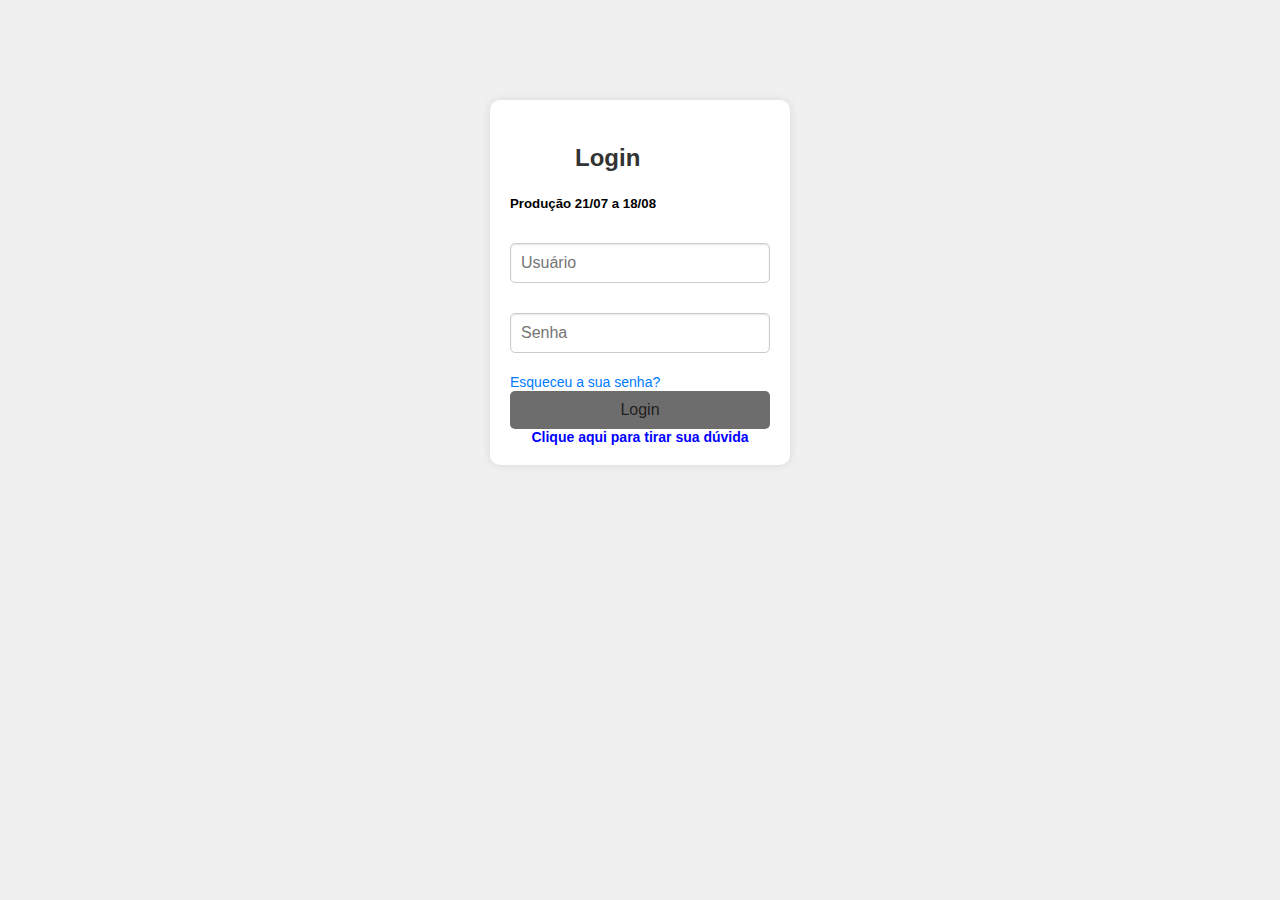
<file: red.html>
<!DOCTYPE html>
<html lang="pt-br">
<head>
    <meta charset="UTF-8">
    <meta http-equiv="X-UA-Compatible" content="IE=edge">
    <meta name="viewport" content="width=device-width, initial-scale=1.0">
    <title>Prod10</title>
    <style>
        * {
            box-sizing: border-box;
        }

        body {
            margin: 0;
            padding: 0;
            font-family: Arial, sans-serif;
            background-color: #f0f0f0;
        }

        form {
            width: 300px;
            margin: 100px auto;
            background-color: #fff;
            padding: 20px;
            border-radius: 10px;
            box-shadow: 0 0 10px rgba(0, 0, 0, 0.1);
        }

        h3 {
            margin-top: 20;
            font-size: 24px;
            color: #333;
            margin-left: 25%;
            
        }

        input[type="text"],
        input[type="password"] {
            width: 100%;
            padding: 10px;
            margin-top: 10px;
            margin-bottom: 20px;
            border: 1px solid #ccc;
            border-radius: 5px;
            box-shadow: inset 0 1px 2px rgba(0, 0, 0, 0.1);
            font-size: 16px;
        }

        input[type="submit"] {
            width: 100%;
            padding: 10px;
            background-color: #6d6d6d;
            color: #000000bb;
            border: none;
            border-radius: 5px;
            cursor: pointer;
            font-size: 16px;
            transition: background-color 0.5s;
        }

        input[type="submit"]:hover {
            background-color: rgb(219, 220, 228);
        }

        .forgot-password-btn {
            color: #007bff;
            text-decoration: none;
            font-size: 14px;
        }
        .forms {
            display: block;
            text-align: center;
            color: #0000ff;
            text-decoration: none;
            font-size: 14px;
            font-weight: bold;
        }

        .forgot-password-btn:hover {
            text-decoration: underline;
        }


    </style>
</head>
<body>

    <form>
        
        <h3>Login</h3>
      
        <h5>Produção 21/07 a 18/08</h5>
        <input type="text" placeholder="Usuário" id="login">
        <input type="password" placeholder="Senha" id="senha">

        <a href="https://wa.me/31990809638/?text=Esqueci%20a%20minha%20senha.%20Por%20favor,%20envie%20instruções%20para%20recuperá-la. " class="forgot-password-btn">Esqueceu a sua senha?</a>
     

        <input type="submit" value="Login" onclick="logar(); return false;">
        <a href="https://forms.gle/6LdzZtvFDSFnRtFp9" class="forms">Clique aqui para tirar sua dúvida</a>
        


    </form>

    <script>
        var funcionarios = {
            "10724545808": "https://sheet.zohopublic.com/sheet/publishedrange/8d0da2ef261ec7f6b8305fa440bccf79cb151f704698302d55b13b06281231ea?type=grid", //0.1
            "00763892785": "https://sheet.zohopublic.com/sheet/publishedrange/6b4e62685f2d1b1d06cd29365cef40e8dfdec70c81fe65bf6851a058162cfeb9?type=grid", //0.2
            "04715367688": "https://sheet.zohopublic.com/sheet/publishedrange/ef6c028488090be7752c05a1350befe3a1e968e144411dcfe7c290e0030d9d21?type=grid", //0.3
            "89262557604": "https://sheet.zohopublic.com/sheet/publishedrange/aefb98c17937ec59ccd0d36fade914974abd91af2cf7c454a1872636cdd891c0?type=grid", //0.4
            "83491635691": "https://sheet.zohopublic.com/sheet/publishedrange/5406bae4e660e03f691c20a30170850bf63f698e4f6a70f7876059bd8c80a9a4?type=grid", //0.5
            "87931494687": "https://sheet.zohopublic.com/sheet/publishedrange/bf1dbea755a2243f18cc1a6a1be65de700b819f9f4d1fc4e6f8b1cf612988abd?type=grid", //0.6
            "71095652206": "https://sheet.zohopublic.com/sheet/publishedrange/334d9cae763d03dc6cd10cca176c779d2dd7daeb2217622a38a65ade49e40c41?type=grid", //0.7
            "06134425630": "https://sheet.zohopublic.com/sheet/publishedrange/24eec72c48771f9eb5265290df007ed0885fbb6c0cf7264ad3e93961ae0ec58a?type=grid", //0.8
            "05854907674": "https://sheet.zohopublic.com/sheet/publishedrange/797476e059fed27832ddfa79c03185a5b4c6f8882f62e2b9d4735664a99312e5?type=grid", //0.9
            "05095055627": "https://sheet.zohopublic.com/sheet/publishedrange/7784f7ceb7c6664b7644095c5539806ed9e1976a64e6cd113be292e232e1c8b4?type=grid", //0.10
            "14045578650": "https://sheet.zohopublic.com/sheet/publishedrange/6f52fc4158ceeb5c7a4803407e79c7be6c1d579831e1639dff87cfd50359b98c?type=grid", //0.11
            "18388751824": "https://sheet.zohopublic.com/sheet/publishedrange/91f9fb0a02fac8436bb6d60f030264beb36e1eb86a6bdc08d922541ffd9e0964?type=grid", //0.12
            "09827042670": "https://sheet.zohopublic.com/sheet/publishedrange/b1f6dd1b13390d55291dda415da49e8b3ece2becd08d3003eb735619f1fbf17a?type=grid", //0.13
            "84533560172": "https://sheet.zohopublic.com/sheet/publishedrange/fb33f088a8da01388b97419da5aee297a66c8c55f303a470ec7805f813ee1271?type=grid", //0.14
            "02285111606": "https://sheet.zohopublic.com/sheet/publishedrange/fb76d426636a974a6924966210e651128c3e8dd45c05fcc7760ba45ff6c26585?type=grid", //0.15
            "3624128639": "https://sheet.zohopublic.com/sheet/publishedrange/705453618f3b3eddd6ccb1525aff7913448646cad90e9cd588016d0fd2f5518e?type=grid", //0.16
            "11038817609": "https://sheet.zohopublic.com/sheet/publishedrange/cd1646334feedb7d1b02889cc88d3a398b1deb2a2834e404149b8b9e69d1a0f0?type=grid", //0.17
            "05095170647": "https://sheet.zohopublic.com/sheet/publishedrange/0a0d1be0cd363cafc53733db0724e9a2936acf7ce2adfd655f171b885350e21e?type=grid", //0.18
            "12792042656": "https://sheet.zohopublic.com/sheet/publishedrange/91062489209347d7fc6455f33739cdecb1ae795bb6140b5a3009979f0d8fcc93?type=grid", //0.19
            "04489672608": "https://sheet.zohopublic.com/sheet/publishedrange/c1cf6d08205a25ee0f43444aecdcba1d2253ce3423dea185a3d6b1d9e959021c?type=grid", //0.20
            "10551256630": "https://sheet.zohopublic.com/sheet/publishedrange/7163e932b9e5c01082fd741fa751219be9348cef6f7b11161a06077e7a7686ba?type=grid", //0.21
            "14416399693": "https://sheet.zohopublic.com/sheet/publishedrange/98d3ffb3d4f9f0ff59d0cf304afa2c49e3a7abca5a5fb07a84a2f708bdffdc01?type=grid", //0.22
            "09842867641": "https://sheet.zohopublic.com/sheet/publishedrange/f859a180ba85251b8f44ba47e2888df9432703a2a3358a5387c303d51368acbd?type=grid", //0.23
            "57837805372": "https://sheet.zohopublic.com/sheet/publishedrange/3a407f0095d82514b8bf482bf72b41a51ee072953f925fddc53d7474aa806051?type=grid", //0.24
            "14165008630": "https://sheet.zohopublic.com/sheet/publishedrange/eced9e277e827026c82144a92642eacb04d2425a34803bff254099fb6a2742df?type=grid", //0.25
            "01488939616": "https://sheet.zohopublic.com/sheet/publishedrange/46155e184c616204888b92afb0ccc6b4f7d1f5be470aa756edf35d546c4431b0?type=grid", //0.26
            "16581100641": "https://sheet.zohopublic.com/sheet/publishedrange/437c19f98922f384b398123e22dfc148f8858c5457c8774942e69b87e180d186?type=grid", //0.27
            "17205361630": "https://sheet.zohopublic.com/sheet/publishedrange/d64418ecf1a96e86d42705a37645c0a8bfda12482e65246136c6b4e0fc060a64?type=grid", //0.28
            "02182389679": "https://sheet.zohopublic.com/sheet/publishedrange/c7c8c9b360c226dae2519c75df53459b342fb30aaa6a841145e9817f7378570e?type=grid", //0.29
            "09358465654": "https://sheet.zohopublic.com/sheet/publishedrange/532c997beab071990045c983656df0cdd444167d59de03113a32c400c265c0eb?type=grid", //0.30
            "01326593609": "https://sheet.zohopublic.com/sheet/publishedrange/17a1de1290a490d4cc3d8aa949dedb9cb4338b66285b7dec4557e2a4628d779e?type=grid", //0.31
            "71197083251": "https://sheet.zohopublic.com/sheet/publishedrange/b00cecc22129d88dcfcd280f65f42986faf4d17a4b5a296c3ac8b76a32ccdcb1?type=grid", //0.32
            "12152060628": "https://sheet.zohopublic.com/sheet/publishedrange/c2d8a3552d265e5532ed235d283faf6e44e7f9efe8ec12a99101f99301ca0353?type=grid", //0.33
            "09059774671": "https://sheet.zohopublic.com/sheet/publishedrange/8f0c80ceadbcd7c420be68a09f3953f847deb9f0d3611da774668202be5e99e5?type=grid", //0.34
            "07050359645": "https://sheet.zohopublic.com/sheet/publishedrange/ae3937f0f9155b32fc54debd5dc7fa44b36727b514e20302246932cf5b5f154d?type=grid", //0.35
            "01652852654": "1652", //0.36
            "77738063653": "https://sheet.zohopublic.com/sheet/publishedrange/45968313cbc86d319419cbb22e68c42f5d819162861a2fd2226b831cf8f4c4ff?type=grid", //0.37
            "07060857605": "https://sheet.zohopublic.com/sheet/publishedrange/77973aeee94ac126576045546d2393ea38afd3ae42f71b377fbe7cd6c7dda71b?type=grid", //0.38
            "12910829642": "https://sheet.zohopublic.com/sheet/publishedrange/dee55cd06c22977d389c5a9e897652aefd935a066cf40682fe643ae90cfb62d5?type=grid", //0.39
            "11817465660": "https://sheet.zohopublic.com/sheet/publishedrange/628db5022135d5bd15605078dc1bae109cf0ddf8f23a79aabf5e412d8b7173d4?type=grid", //0.40
            "14501942657": "https://sheet.zohopublic.com/sheet/publishedrange/34e241d08502fa85e80aaea60f58db25f1c7b1297aefcbb242078a4255f49c4e?type=grid", //0.41
            "02438418508": "https://sheet.zohopublic.com/sheet/publishedrange/b9a69e59b0795a68e791696a6fd20c5776bce891ca79665f1c0ec286b2a404bf?type=grid", //0.42
            "02104434645": "https://sheet.zohopublic.com/sheet/publishedrange/7a9e8f3e8ecd8874f604f79a81c0fcdc0c5c48cd63df84f1975b15080e21ab39?type=grid", //0.43
            "12755950650": "https://sheet.zohopublic.com/sheet/publishedrange/c8c9ab6cd9465e92eaae47399d745a74c5306fe44c612a4d9f9139cfbf3151d2?type=grid", //0.44
            "02070377601": "https://sheet.zohopublic.com/sheet/publishedrange/bdf4e1924b7e2081fa05ccc62c84e2b1a6ea69299d1aa1a668e696ca9fa6357d?type=grid", //0.45
            "68351780600": "https://sheet.zohopublic.com/sheet/publishedrange/ec67fd41466dd5e7e9b04c4aeb167515a3699f2335f8aca5290ed57bd0943169?type=grid", //0.46
            "71040119271": "https://sheet.zohopublic.com/sheet/publishedrange/2799340d61eba13bb75fccb9d4a2a03d80638c3bbaa2e365e718cc101b988887?type=grid", //0.47
            "09297713629": "https://sheet.zohopublic.com/sheet/publishedrange/68d3753867b432b1f97c8b4e31514db26608a095c063a9b5da6151b54b9d62a5?type=grid", //0.48
            "03661796674": "https://sheet.zohopublic.com/sheet/publishedrange/60140a8a878c2c88514a8bf4f110c42f20bac6b1d8e4d5a03ce36a46639fbcd1?type=grid", //0.49
            "63840782600": "https://sheet.zohopublic.com/sheet/publishedrange/7958fbd5481eb089ae07c3d65ca95d9a7ff8e8af54026311b5e1963c369e64ad?type=grid", //0.50
            "01864945648": "https://sheet.zohopublic.com/sheet/publishedrange/f8bd515bfc8321cd07f12e31bd3c0ea385330a5b05c20800ba961e5423658505?type=grid", //0.51
            "02285104650": "https://sheet.zohopublic.com/sheet/publishedrange/17a5ea5d3cb36b35050ab88fc80d11c5f8637d3e61b50d7415bbae3135991316?type=grid", //0.52
            "09509483656": "https://sheet.zohopublic.com/sheet/publishedrange/9f1c09b446d47df263c44707c02f843e38cda2b84cd73385f3a8d60534e55548?type=grid", //0.53
            "70148569609": "https://sheet.zohopublic.com/sheet/publishedrange/19d8049228a13b4ef1d1d66e330a4757cd186ab7c6d83e64b31626acebe0b90e?type=grid", //0.54
            "60900610697": "https://sheet.zohopublic.com/sheet/publishedrange/84acdd10f2ddbe3f8dba9bdd2b5c7ed238ce88be903821ae64b644cafd796a2a?type=grid", //0.55
            "11997523639": "https://sheet.zohopublic.com/sheet/publishedrange/454245dfdbe8d68cf85f33c6fca1c63bdab3870ff6c8482f32bd5dc821a7b0ba?type=grid", //0.56
            "01267479620": "https://sheet.zohopublic.com/sheet/publishedrange/e28a1b89a013fbfb28456a6d2511864c6b26fa3b31b5949133993df665b095b4?type=grid", //0.57
            "03246589666": "https://sheet.zohopublic.com/sheet/publishedrange/b13c086d3d1f5c90d00b619252b0681652ffccded68e9c94909f89a2d886c56e?type=grid", //0.58
            "71024339211": "https://sheet.zohopublic.com/sheet/publishedrange/105264da49d7f41f2e23cf4886eedcd729d0a155909bca62ccbd9843e13fa10c?type=grid", //0.59
            "96297905649": "https://sheet.zohopublic.com/sheet/publishedrange/b7166bb9a3fff073c3ac642924a9565243e6bf43f8cd447f5a048535a26c6b6c?type=grid", //0.60
            "08919711577": "https://sheet.zohopublic.com/sheet/publishedrange/33ff4be058d6c8242b34593285fc3409f13f9d0c7be57e0205c9af97999ef45c?type=grid", //0.61
            "78117992604": "https://sheet.zohopublic.com/sheet/publishedrange/c5507159577f38207291fd4959e3e9866a537b7eaf8672149ee97aabbf6711dc?type=grid", //0.62
            "07089072614": "https://sheet.zohopublic.com/sheet/publishedrange/c471d9d570f1b01c6505bebe99f07dcb0d398363a28dda1aa49bfb0189a51c64?type=grid", //0.63
            "13646322683": "https://sheet.zohopublic.com/sheet/publishedrange/55dd00c531e7f24259e4d5246f6bb5f577f8f5ffad1e134cee6a420f9a3f222e?type=grid", //0.64
            "03613814684": "https://sheet.zohopublic.com/sheet/publishedrange/425526ee07fa26d61669b9f3c96225e0e721ac200a99793d0c8398543af886fd?type=grid", //0.65
            "10068713657": "https://sheet.zohopublic.com/sheet/publishedrange/b96bd28100334d640d7dcc0bc05e805fff635aba4f93d605d089de70a3ed31b3?type=grid", //0.66
            "05616002607": "https://sheet.zohopublic.com/sheet/publishedrange/0b31c4b04f9909dceaaf10abe54335a08bd2544368dcd672abe136c42a75f0a1?type=grid", //0.67
            "7316544635": "https://sheet.zohopublic.com/sheet/publishedrange/2b63d494126b7b586d0a2c2a9064906c52f12fe83f9555054cb264d57da1449c?type=grid", //0.68
            "70316269603": "https://sheet.zohopublic.com/sheet/publishedrange/75b0759a6549374509e60fd90a819629deb8a6b004d64d4a85795a7b32cd1dab?type=grid", //0.69
            "12060789605": "https://sheet.zohopublic.com/sheet/publishedrange/fc66eb67343c45fa67787d4f89d43e388f5153b516d19df4aef3e46f6a7c5f0e?type=grid", //0.70
            "67331904604": "https://sheet.zohopublic.com/sheet/publishedrange/dd4c85236f9278848944d32adfbea461cb979cc2af10e6ecc7618a19a90051c6?type=grid", //0.71
            "14258052647": "https://sheet.zohopublic.com/sheet/publishedrange/5a48381487558ce9a542a57ca5446fec24b6271e45e23e8b31d098604f6ce671?type=grid", //0.72
            "71053885288": "https://sheet.zohopublic.com/sheet/publishedrange/9d51313b06220b415bc18995408df329474edc3f0f25e6d32eb50ba5414d9379?type=grid", //0.73
            "14800370604": "https://sheet.zohopublic.com/sheet/publishedrange/cdb680a8a3c86dbf150c3b9688add3a9d9dc4fdcbbe976279a33abd1defcb7eb?type=grid", //0.74
            "14676238657": "https://sheet.zohopublic.com/sheet/publishedrange/34687e9069b598b5734a855ebbde0f2c9c56e689d0fe0a21e35ffdf3f8ce3593?type=grid", //0.75
            "13735769608": "https://sheet.zohopublic.com/sheet/publishedrange/c1595d6cc15d88b489c3f052fd2b32938344ba6a4ba2c3122f7784fa7a870df1?type=grid", //0.76
            "13109538644": "https://sheet.zohopublic.com/sheet/publishedrange/8e68deb60fa67bf6f73633b42d86c2dbada44fc9f62583faf96bb5f08db564bd?type=grid", //0.77
            "04383892647": "https://sheet.zohopublic.com/sheet/publishedrange/f8b6d8ed9e72316eb03c46a226eccc5f0e47aa2a36afdaa24a337864a37113d5?type=grid", //0.78
            "17421529616": "https://sheet.zohopublic.com/sheet/publishedrange/2bc1636fc5d32c0aee464b58da048dbf2c1c99e248705cdc7e9314f308710260?type=grid", //0.79
            "13432388624": "https://sheet.zohopublic.com/sheet/publishedrange/6e913526a539b6102238626e0f8dce746c9047c50547e94d42243f93eb2ace35?type=grid", //0.80
            "10727243675": "https://sheet.zohopublic.com/sheet/publishedrange/497cdb88389a50611c38c1262a7b34d844777bcd963ddc94ec74fdeb6222feb0?type=grid", //0.81
            "04018693699": "https://sheet.zohopublic.com/sheet/publishedrange/1b266def772e4a6da49ad5aa67fa3bf32c1dc85abba50f2df2396a1161fcf8dd?type=grid", //0.82
            "14815347697": "https://sheet.zohopublic.com/sheet/publishedrange/e161a40dc2a638e001ac6d5b33d5ce2be026b6db4439e6bf2a5ac7de8f29b946?type=grid", //0.83
            "13942915669": "https://sheet.zohopublic.com/sheet/publishedrange/ebdb480c90c5fc75ada38326703518ed23a4173ace186392730cfda49fbde9f4?type=grid", //0.84
            "04841095454": "https://sheet.zohopublic.com/sheet/publishedrange/45f540007253c9bccedcbb701ce4cdaffe3ac3d19eb5f7689238b12df96bf5a2?type=grid", //0.85
            "15615463643": "https://sheet.zohopublic.com/sheet/publishedrange/5109b61e658bd26dc30f4648f1c216f2e1dac0490ea7939b4c3c717b65cd5451?type=grid", //0.86
            "09900488610": "https://sheet.zohopublic.com/sheet/publishedrange/0aaa6c8dd22c8f1511d0cb74a0c91177d70c86f72b385a784d08e2670782e8f0?type=grid", //0.87
            "09142260612": "https://sheet.zohopublic.com/sheet/publishedrange/9013c9e528ccd2b7547efddfe7454206448b1d846d822bde2dc17ebab3f4845f?type=grid", //0.88
            "41802209620": "https://sheet.zohopublic.com/sheet/publishedrange/76b84b20e5b9416893f2784074c209bb74159de7f34b7da17e47e16c90652166?type=grid", //0.89
            "14251564600": "https://sheet.zohopublic.com/sheet/publishedrange/0457ab1389fb4ab42a23d8323c31f2b72ff71307eb20bed0b78b29c7cd153ad6?type=grid", //0.90
            "10858662620": "https://sheet.zohopublic.com/sheet/publishedrange/719a1ea662b04bf5adb4cae90cc8b93c6a6c9485c16726426d28ba17c5ee3e72?type=grid", //0.91
            "09816198606": "https://sheet.zohopublic.com/sheet/publishedrange/9260532673a5ef2e3789ed2d8efe126f657595f70c127b306b92775361a48fc5?type=grid", //0.92
            "02360300601": "https://sheet.zohopublic.com/sheet/publishedrange/de6e2ef6dfd41283c897faec9fa93f5fe5b9d8868a6a5eafb914dda0514cad50?type=grid", //0.93
            "10800237633": "https://sheet.zohopublic.com/sheet/publishedrange/7819f34c64a460ecf71876305911c97b2ddbf06204ea777ca251efb86cc46ac3?type=grid", //0.94
            "08051131690": "https://sheet.zohopublic.com/sheet/publishedrange/6e20a454d7aca1e280c3bb95294cf67788a8451a5fe7e4be10ced4c221bc3988?type=grid", //0.95
            "14895385698": "https://sheet.zohopublic.com/sheet/publishedrange/5ba8b1c8f70141deca5223078d50a738fa77cbd256901af0a2f511ef4f3279c0?type=grid", //0.96
            "82881952615": "https://sheet.zohopublic.com/sheet/publishedrange/12af9c55ec07ec419fa3b1c0bead33bf50a07d0f03f823ad4c6f9e50a08bf726?type=grid", //0.97
            "05895020690": "https://sheet.zohopublic.com/sheet/publishedrange/079f0585176bd259533827f22a9a37e4b6f574518abc4dbbd6a50811d8a6aa51?type=grid", //0.98
            "65068882615": "https://sheet.zohopublic.com/sheet/publishedrange/7c848a6b37952fcd2e9b65ecb9b71278d844d2c7eb08964e35a44621864e49f3?type=grid", //0.99
            "11322886652": "https://sheet.zohopublic.com/sheet/publishedrange/11fc0eda228fd61dbecb833e603d1e0bd7c8bc773d8dbe2e3a43fdf92780401e?type=grid", //0.100
            "79751067120": "https://sheet.zohopublic.com/sheet/publishedrange/48d87b906c05fc9dd2afc5608fd6d85b60a6d9ed1c17c6405cfacd34891d6778?type=grid", //0.101
            "12149681633": "https://sheet.zohopublic.com/sheet/publishedrange/47b9996eba47b054c3787cf6743b388d5f02fa53e1530186c0b15090f7eb76bb?type=grid", //0.102
            "13431761666": "https://sheet.zohopublic.com/sheet/publishedrange/b22026719598cded3f01f8a70f252dd975311332bd56b87db96ed9cc0be06fc4?type=grid", //0.103
            "02287611665": "https://sheet.zohopublic.com/sheet/publishedrange/37a268ff28e67917e5cf909253c009c044d1c358831cb8a465f3fe51e0441e32?type=grid", //0.104
            "11400241677": "https://sheet.zohopublic.com/sheet/publishedrange/73677db395670a22e8ad5287de2c7cbe15086da6fe49032ee036a2e31ed977c1?type=grid", //0.105
            "70195833694": "https://sheet.zohopublic.com/sheet/publishedrange/1e68282d541e6ee7586f089d46acd741f63ff38d0238c46498b4d7b75a600efa?type=grid", //0.106
            "08870130584": "https://sheet.zohopublic.com/sheet/publishedrange/c0b0dcbdcb0441c6c1cfc4a18393489e0f2692979d2bc314e781e976c8e530d6?type=grid", //0.107
            "0068904665": "https://sheet.zohopublic.com/sheet/publishedrange/d4ae8a9bb494aad85fa9ae821e7dd54fcc4e4e05f197e15e278804074a59853e?type=grid", //0.108
            "01235949605": "https://sheet.zohopublic.com/sheet/publishedrange/17dc700155eccc9273ad690545d467ec4e8597c9b74fe5041776a8c9fa824fc9?type=grid", //0.109
            "13795063604": "https://sheet.zohopublic.com/sheet/publishedrange/00a487add3fa42352c36e780818416270ca296c9184c7da8eb4952894d70a8d6?type=grid", //0.110
            "11389201694": "https://sheet.zohopublic.com/sheet/publishedrange/f69e1a0f8b0e5311c8c7c457781285fee3b2fc4f85e917510223e95ece559c13?type=grid", //0.111
            "17404659620": "https://sheet.zohopublic.com/sheet/publishedrange/d1a6d6789e3c38257809d66aa2a4c72c03236d31169f85a26938d0f250d606f4?type=grid", //0.112
            "14886779646": "https://sheet.zohopublic.com/sheet/publishedrange/a0f08df426c29d859ba8f5502d20a5968c9227fc7a0e16be38f553ad9f4cea0b?type=grid",//0.114
            "10387784683": "https://sheet.zohopublic.com/sheet/publishedrange/b509bed6164269b7dc2d6c388c4e0b4462bea9799c24de9e1912077ec9d16129?type=grid",//0.113
            "15438288682": "https://sheet.zohopublic.com/sheet/publishedrange/c7b75157dcce90c0da490fb4c48cdd03d43043ff93ea528ced949e3bbc17d5d3?type=grid",// 0.115 
            "06572656675":"https://sheet.zohopublic.com/sheet/publishedrange/e70aab5224537968ffa7926367593bf7f9d9308b2393382a03302a1717adf4d6?type=grid", //0.116
            "10460599631":"https://sheet.zohopublic.com/sheet/publishedrange/a496732f3dbd98768b7e474c2389a3905cafa094352aa42f85aa4a9ada2b76c7?type=grid", //0.118
            "15803795674":"https://sheet.zohopublic.com/sheet/publishedrange/591d5f459a69353ca4007a6a523648b5f1f9426869f5076db48ace06d05b20ad?type=grid", // 119
            "seucpf":"https://sheet.zohopublic.com/sheet/publishedrange/4d3d75f6b562e802525a847a3da3d7d62cfbc16210dfa64e229578aee98c765f?type=grid"


        };

        function logar() {
            var login = document.getElementById('login').value;
            var senha = document.getElementById('senha').value;
            var redirectPage = funcionarios[login];

            var usuarios = {
                            "10724545808": "1072", //0.1
            "00763892785": "xxxx", //0.2
            "04715367688": "0471", //0.3
            "89262557604": "8926", //0.4
            "83491635691": "8349", //0.5
            "87931494687": "8793", //0.6
            "71095652206": "7109", //0.7
            "06134425630": "0613", //0.8
            "05854907674": "0585", //0.9
            "05095055627": "5627", //0.10 ALLISON
            "14045578650": "1404", //0.11
            "18388751824": "xxxx", //0.12
            "09827042670": "0982", //0.13
            "84533560172": "0172", //0.14 APARECIDO
            "02285111606": "0228", //0.15
            "03624128639": "0362", //0.16
            "11038817609": "1103", //0.17
            "05095170647": "0647", //0.18 CARLOS EDUARDO
            "12792042656": "xxx", //0.19
            "04489672608": "0448", //0.20
            "10551256630": "1055", //0.21
            "14416399693": "1441", //0.22
            "09842867641": "7641", //0.23 DARCILIO
            "57837805372": "5783", //0.24
            "14165008630": "8630", //0.25 DIEGO DIAS 
            "01488939616": "0148", //0.26
            "16581100641": "1658", //0.27
            "17205361630": "1720", //0.28
            "02182389679": "0218", //0.29
            "09358465654": "0935", //0.30
            "01326593609": "0132", //0.31
            "71197083251": "7119", //0.32
            "12152060628": "1215", //0.33
            "09059774671": "0905", //0.34
            "07050359645": "0705", //0.35
            "01652852654": "xxxx", //0.36
            "77738063653": "7773", //0.37
            "07060857605": "0706", //0.38
            "12910829642": "9642", //0.39 GLEISON
            "11817465660": "xxxx", //0.40
            "14501942657": "1450", //0.41
            "02438418508": "0243", //0.42
            "02104434645": "0210", //0.43
            "12755950650": "1275", //0.44
            "02070377601": "0207", //0.45
            "68351780600": "0600", //0.46 JAIR 
            "71040119271": "7104", //0.47
            "09297713629": "3629", //0.48 JECKSON
            "03661796674": "0366", //0.49
            "63840782600": "6384", //0.50
            "01864945648": "0186", //0.51
            "02285104650": "4650", //0.52
            "09509483656": "0950", //0.53
            "70148569609": "xxxx", //0.54
            "60900610697": "6090", //0.55
            "11997523639": "1199", //0.56
            "01267479620": "9620", //0.57 Coleta 
            "03246589666": "9666", //0.58 Jose paulo
            "71024339211": "7102", //0.59
            "96297905649": "9629", //0.60
            "08919711577": "0891", //0.61
            "78117992604": "7811", //0.62
            "07089072614": "0708", //0.63
            "13646322683": "1364", //0.64
            "03613814684": "0361", //0.65
            "10068713657": "1006", //0.66
            "05616002607": "0561", //0.67
            "07316544635": "0731", //0.68
            "70316269603": "7031", //0.69
            "12060789605": "9650", //0.70 MARCELO 
            "67331904604": "4604", //0.71 MARCIO
            "14258052647": "2647", //0.72 marcos eduardo
            "71053885288": "7105", //0.73
            "14800370604": "1480", //0.74
            "14676238657": "1467", //0.75
            "13735769608": "9608", //0.76 MAURICIO GOMES 
            "13109538644": "1310", //0.77
            "04383892647": "0438", //0.78
            "17421529616": "1742", //0.79
            "13432388624": "1343", //0.80
            "10727243675": "1072", //0.81
            "04018693699": "3699", //0.82 NORIVAL 
            "14815347697": "1481", //0.83
            "13942915669": "1394", //0.84
            "04841095454": "5454", //0.85 PAULO THIAGO 
            "15615463643": "1561", //0.86
            "09900488610": "xxxx", //0.87
            "09142260612": "0914", //0.88
            "41802209620": "4180", //0.89
            "14251564600": "1425", //0.90
            "10858662620": "1085", //0.91
            "09816198606": "0981", //0.92
            "02360300601": "0236", //0.93
            "10800237633": "7633", //0.94 Rodrigo 
            "08051131690": "1690", //0.95 rogerio
            "14895385698": "1489", //0.96
            "82881952615": "8288", //0.97
            "05895020690": "0589", //0.98
            "65068882615": "6506", //0.99
            "11322886652": "1132", //0.100
            "79751067120": "xxxx", //0.101
            "12149681633": "1214", //0.102
            "13431761666": "1343", //0.103
            "02287611665": "0228", //0.104
            "11400241677": "1677", //0.105 Walard
            "70195833694": "xxxx", //0.106
            "08870130584": "0584", //0.107 Warley 
            "00068904665": "0689", //0.108
            "01235949605": "0123", //0.109
            "13795063604": "1379", //0.110
            "11389201694": "1138", //0.111
            "17404659620": "xxxx", //0.112
            "14886779646":"1488",//0.114
            "10387784683": "1038", //0.113
            "15438288682": "1543", //0.115
            "06572656675": "0657", //0.116
            "10460599631": "1046", //118
            "15803795674": "1580", //119
            "seucpf": "123" 

            





            };

            if (usuarios.hasOwnProperty(login) && senha === usuarios[login]) {;
                window.location.href = redirectPage; 
            } else if (redirectPage) {
                alert('Usuário ou senha incorretos');
            } else {
                alert('Usuário não encontrado');
            }
            
        }
    </script>
</body>
</html>
</file>
